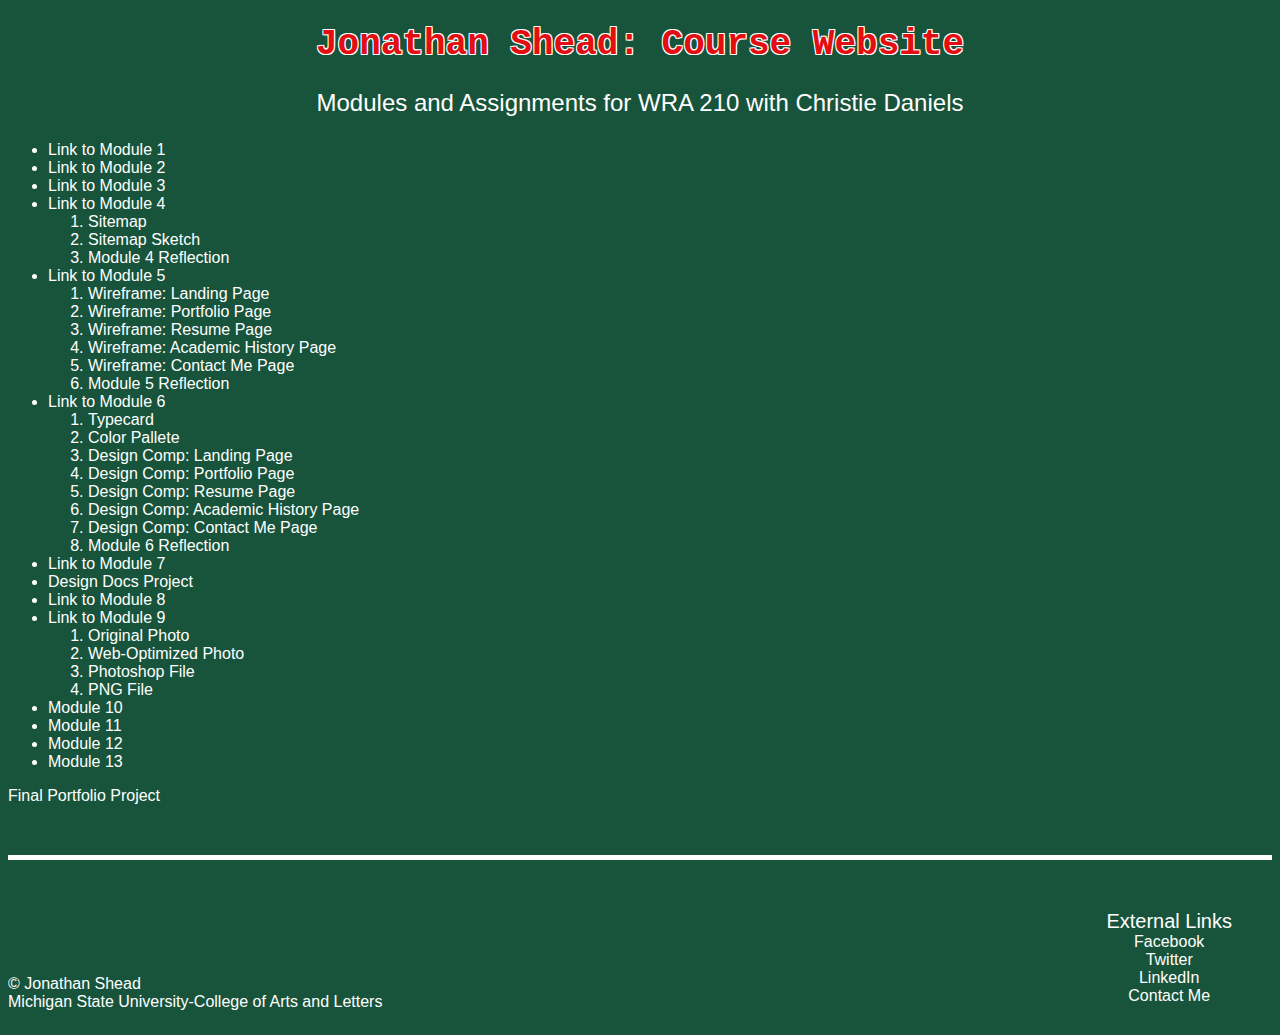
<file: index.html>
<!doctype html>
<head>
  <meta charset="utf-8">
  <link type="text/css" rel="stylesheet" href="style.css" />
  <title>Jonathan SHead-WRA 210</title>

</head>
<body>

  <header>
	  <h1>Jonathan Shead: Course Website</h1>
	  <p>Modules and Assignments for WRA 210 with Christie Daniels</p>
  </header>
  
  <div role="main">
  
	  <ul>
		  <li><a href="https://www.msu.edu/~sheadjon/module1.pdf">Link to Module 1</a></li>
		  <li><a href="modules/module02.pdf">Link to Module 2</a></li>
		  <li><a href="modules/module03.pdf">Link to Module 3</a></li>
		  <li>Link to Module 4
		      <!-- Start nested list -->
		      <ol>
		           <li><a href="sitemap/module4sitemap.pdf">Sitemap</a></li>
		           <li><a href="sitemap/module4sketch.png">Sitemap Sketch</a></li>
            		           <li><a href="modules/module4reflect.pdf">Module 4 Reflection</a></li>
		      </ol>
		      <!-- end nested list -->
		 </li>
		 <li>Link to Module 5
		     <!-- Start nested list -->
		     <ol>
		          <li><a href="wireframes/wireframe1.pdf">Wireframe: Landing Page</a></li>
		          <li><a href="wireframes/wireframe2.pdf">Wireframe: Portfolio Page</a></li>
		          <li><a href="wireframes/wireframe3.pdf">Wireframe: Resume Page</a></li>
		          <li><a href="wireframes/wireframe4.pdf">Wireframe: Academic History Page</a></li>
		          <li><a href="wireframes/wireframe5.pdf">Wireframe: Contact Me Page</a></li>
		          <li><a href="modules/module5reflect.pdf">Module 5 Reflection</a></li>
		    </ol>
		    <!-- end nested list -->
		<li>Link to Module 6
		   <!-- Start nested list -->
		   <ol>
		        <li><a href="designpages/typecard.psd">Typecard</a></li>
		        <li><a href="designpages/colorpalette.psd">Color Pallete</a></li>
		        <li><a href="designpages/landingpage.psd">Design Comp: Landing Page</a></li>
		        <li><a href="designpages/portfoliopage.psd">Design Comp: Portfolio Page</a></li>
            		        <li><a href="designpages/resumepage.psd">Design Comp: Resume Page</a></li>
		        <li><a href="designpages/academicpage.psd">Design Comp: Academic History Page</a></li>
		        <li><a href="designpages/contactpage.psd">Design Comp: Contact Me Page</a></li>
		        <li><a href="modules/module6reflection.pdf">Module 6 Reflection</a></li>
	                    </ol>
		  <!-- end nested list -->
	                <li><a href="modules/module07.pdf">Link to Module 7</a></li>
	                <li><a href="designdocsproject.zip">Design Docs Project</a></li>	
	                <li><a href="modules/module08.pdf">Link to Module 8</a></li>         
	                <li>Link to Module 9
		  <!-- Start nested list -->
		  <ol>
		       <li><a href="modules/module09/redcedar.jpg">Original Photo</a></li>
		       <li><a href="modules/module09/redcedar2.jpg">Web-Optimized Photo</a></li>
		       <li><a href="modules/module09/header.psd">Photoshop File</a></li>
		       <li><a href="modules/module09/header.png">PNG File</a></li>
		 </ol>
		 <!-- end nested list -->
		<li><a href="modules/module10.html">Module 10</a></li>
		<li><a href="modules/module11.html">Module 11</a></li>
		<li><a href="https://wra210msu.wordpress.com/2014/12/07/module-12-jonathan-shead/">Module 12</a></li>
		<li><a href="http://www.codecademy.com/JShead770">Module 13</a></li>	
	  </ul>
 <li><a href="http://jsheadmsu.github.io/toolshead/mysite/index.html">Final Portfolio Project</a></li>
		


  </div>
  
<footer>
  <p> &#0169; Jonathan Shead<br>
    Michigan State University-College of Arts and Letters</p>
  <ul>External Links
   	  <li><a href="https://www.facebook.com/jonathan.shead">Facebook</a></li>
        <li><a href="https://twitter.com/Sheadwrites4U?cn=cGFzc3dvcmRfcmVzZXRfdjI%3D&refsrc=email">Twitter</a></li>
        <li><a href="https://www.linkedin.com/pub/jonathan-shead/aa/174/633">LinkedIn</a></li>
        <li><a href="contact.html">Contact Me</a></li>
    </ul> 
</footer>

</body>
</html>
</file>
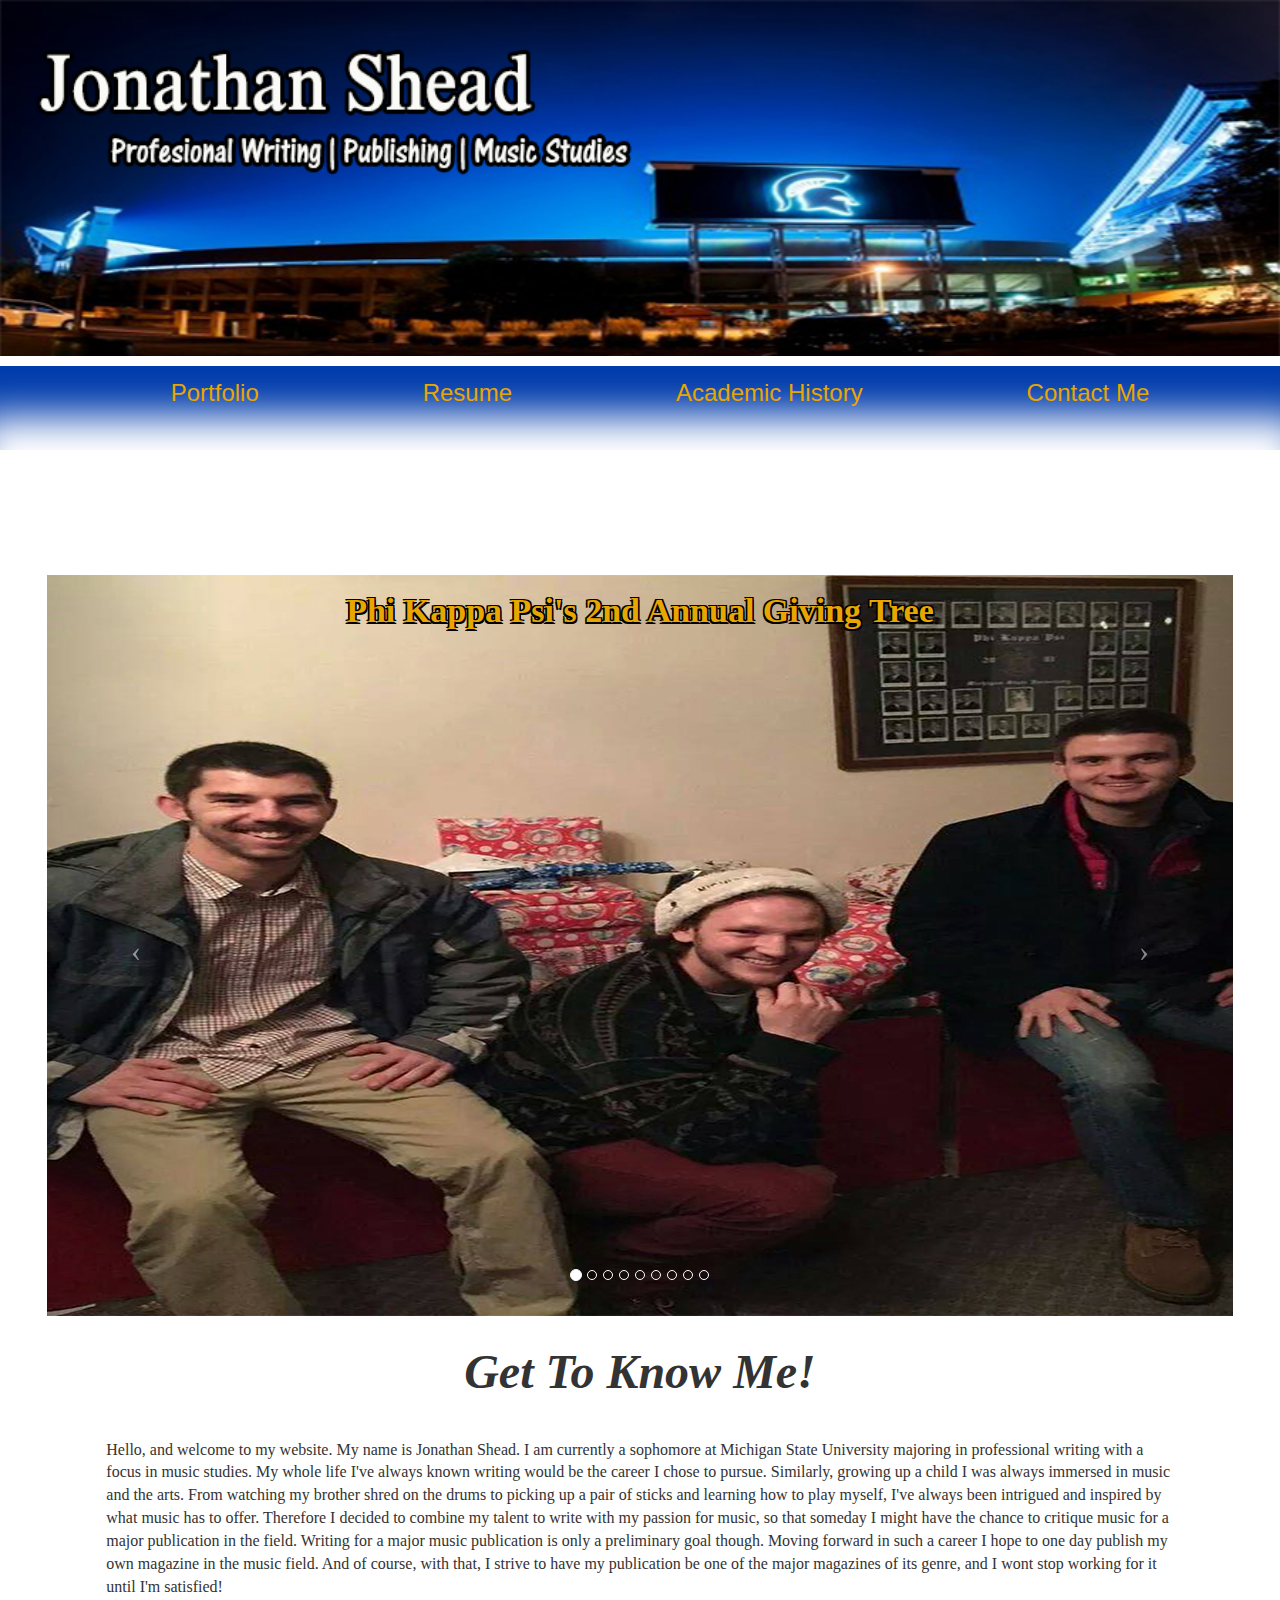
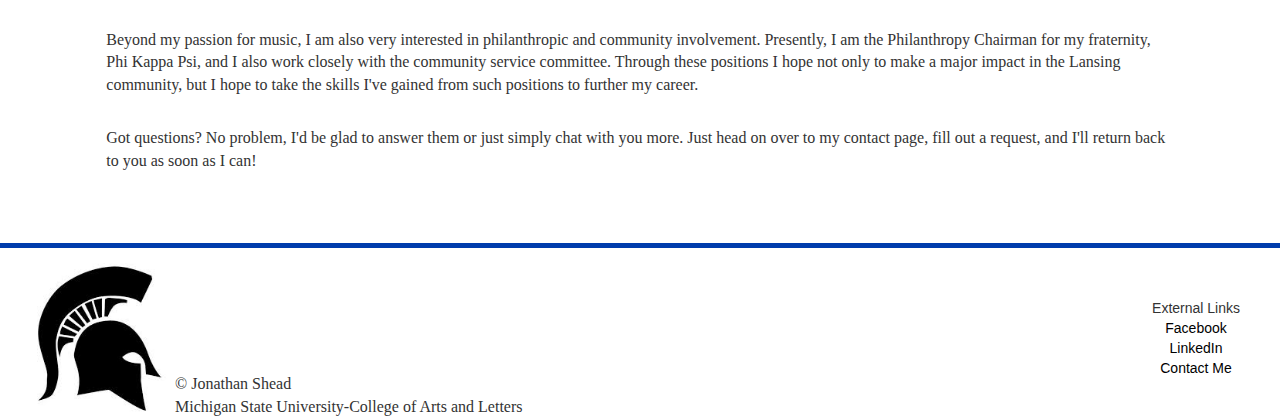
<file: mysite/index.html>
<!DOCTYPE html>
<html lang="en">

<head>

    <meta charset="utf-8">
    <meta http-equiv="X-UA-Compatible" content="IE=edge">
    <meta name="viewport" content="width=device-width, initial-scale=1">
    <meta name="description" content="">
    <meta name="author" content="">

    <title>Jonathan Shead-Home</title>

    <!-- Bootstrap Core CSS -->
    <link href="css/bootstrap.min.css" rel="stylesheet">

    <!-- Custom CSS -->
    <link href="css/full-slider.css" rel="stylesheet">

    <!-- HTML5 Shim and Respond.js IE8 support of HTML5 elements and media queries -->
    <!-- WARNING: Respond.js doesn't work if you view the page via file:// -->
    <!--[if lt IE 9]>
        <script src="https://oss.maxcdn.com/libs/html5shiv/3.7.0/html5shiv.js"></script>
        <script src="https://oss.maxcdn.com/libs/respond.js/1.4.2/respond.min.js"></script>
    <![endif]-->
<link href="style.css" rel="stylesheet" type="text/css"/>
</head>

<body>
<section id="header">
	<a href="index.html">
    <img src="images/header.jpg" alt="Header"/>							    
    </a>
</section>
<nav id="menu">
	<ul>
    	<li><a href="portfolio.html" id="portfolio">Portfolio</a></li>
        <li><a href="resume.html" id="resume">Resume</a></li>
        <li><a href="academic.html" id="adacemic">Academic History</a></li>
        <li><a href="contact.html" id="contact">Contact Me</a></li>
     </ul>
</nav>
<div class="container">
     <!-- Full Page Image Background Carousel Header -->
    <header id="myCarousel" class="carousel slide">
        <!-- Indicators -->
        <ol class="carousel-indicators">
            <li data-target="#myCarousel" data-slide-to="0" class="active"></li>
            <li data-target="#myCarousel" data-slide-to="1"></li>
            <li data-target="#myCarousel" data-slide-to="2"></li>
            <li data-target="#myCarousel" data-slide-to="3"></li>
            <li data-target="#myCarousel" data-slide-to="4"></li>
            <li data-target="#myCarousel" data-slide-to="5"></li>
            <li data-target="#myCarousel" data-slide-to="6"></li>
            <li data-target="#myCarousel" data-slide-to="7"></li>
            <li data-target="#myCarousel" data-slide-to="8"></li>
        </ol>

        <!-- Wrapper for Slides -->
        <div class="carousel-inner">
            <div class="item active">
                <!-- Set the first background image using inline CSS below. -->
              <div class="fill" style="background-image:url('images/givingtree2.jpg');"></div>
                <div class="carousel-caption">
                    <p>Phi Kappa Psi's 2nd Annual Giving Tree</p>
                </div>
            </div>
            <div class="item">
                <!-- Set the second background image using inline CSS below. -->
              <div class="fill" style="background-image:url('images/anniversary.jpg');"></div>
                <div class="carousel-caption">
                    <p>60th Anniversary of Phi Kappa Psi Michigan Beta</p>
                </div>
            </div>
            <div class="item">
                <!-- Set the second background image using inline CSS below. -->
              <div class="fill" style="background-image:url('images/friends.jpg');"></div>
                <div class="carousel-caption">
                    <p>Friends</p>
                </div>
            </div>
            <div class="item">
                <!-- Set the third background image using inline CSS below. -->
              <div class="fill" style="background-image:url('images/givingtree.jpg');"></div>
                <div class="carousel-caption">
                    <p>Phi Kappa Psi's 1st Annual Giving Tree</p>
                </div>
            </div>
            <div class="item">
                <!-- Set the second background image using inline CSS below. -->
              <div class="fill" style="background-image:url('images/siblings.jpg');"></div>
                <div class="carousel-caption">
                    <p>Family</p>
                </div>
            </div>
<div class="item">
        <!-- Set the second background image using inline CSS below. -->
  <div class="fill" style="background-image:url('images/greekweek.jpg');"></div>
                <div class="carousel-caption">
                    <p>Greek Week 2014</p>
                </div>
</div>
            <div class="item">
                <!-- Set the second background image using inline CSS below. -->
              <div class="fill" style="background-image:url('images/rushweek.jpg');"></div>
                <div class="carousel-caption">
                    <p>Rush Phi Kappa Psi</p>
                </div>
            </div>
			<div class="item">
        <!-- Set the second background image using inline CSS below. -->
      	<div class="fill" style="background-image:url('images/philanthropy.jpg');"></div>
                <div class="carousel-caption">
                    <p>Phi Kappa Psi's Easter Egg Hunt</p>
                </div>
</div>
</div>

<!-- Controls -->
        <a class="left carousel-control" href="#myCarousel" data-slide="prev">
            <span class="icon-prev"></span>
        </a>
        <a class="right carousel-control" href="#myCarousel" data-slide="next">
        	<span class="icon-next"></span>
        </a>
        
    </header>

    <!-- Page Content -->
	<section class="aboutme">
    	<h3><strong><em>Get To Know Me!</em></strong></h3> 
        <p>Hello, and welcome to my website. My name is Jonathan Shead. I am currently a sophomore at Michigan State University majoring in professional writing with a focus in music studies. My whole life I've always known writing would be the career I chose to pursue. Similarly, growing up a child I was always immersed in music and the arts. From watching my brother shred on the drums to picking up a pair of sticks and learning how to play myself, I've always been intrigued and inspired by what music has to offer. Therefore I decided to combine my talent to write with my passion for music, so that someday I might have the chance to critique music for a major publication in the field. Writing for a major music publication is only a preliminary goal though. Moving forward in such a career I hope to one day publish my own magazine in the music field. And of course, with that, I strive to have my publication be one of the major magazines of its genre, and I wont stop working for it until I'm satisfied!</p>
<p>Beyond my passion for music, I am also very interested in philanthropic and community involvement. Presently, I am the Philanthropy Chairman for my fraternity, Phi Kappa Psi, and I also work closely with the community service committee. Through these positions I hope not only to make a major impact in the Lansing community, but I hope to take the skills I've gained from such positions to further my career.</p>
<p>Got questions? No problem, I'd be glad to answer them or just simply chat with you more. Just head on over to my contact page, fill out a request, and I'll return back to you as soon as I can!</p>
</section>

        
        </div>

        <!-- Footer -->
<footer>
	<img src="images/spartanhelmet.jpg" alt="Spartan Helmet"/>
    <p> &#0169; Jonathan Shead<br>
        Michigan State University-College of Arts and Letters</p>
    <ul>External Links
    	<li><a href="https://www.facebook.com/jonathan.shead">Facebook</a></li>
        <li><a href="https://www.linkedin.com/pub/jonathan-shead/aa/174/633">LinkedIn</a></li>
        <li><a href="contact.html">Contact Me</a></li>
    </ul> 
</footer>

    <!-- jQuery -->
    <script src="js/jquery.js"></script>

    <!-- Bootstrap Core JavaScript -->
    <script src="js/bootstrap.min.js"></script>

    <!-- Script to Activate the Carousel -->
    <script>
    $('.carousel').carousel({
        interval: 5000 //changes the speed
    })
    </script>

</body>

</html>
</file>
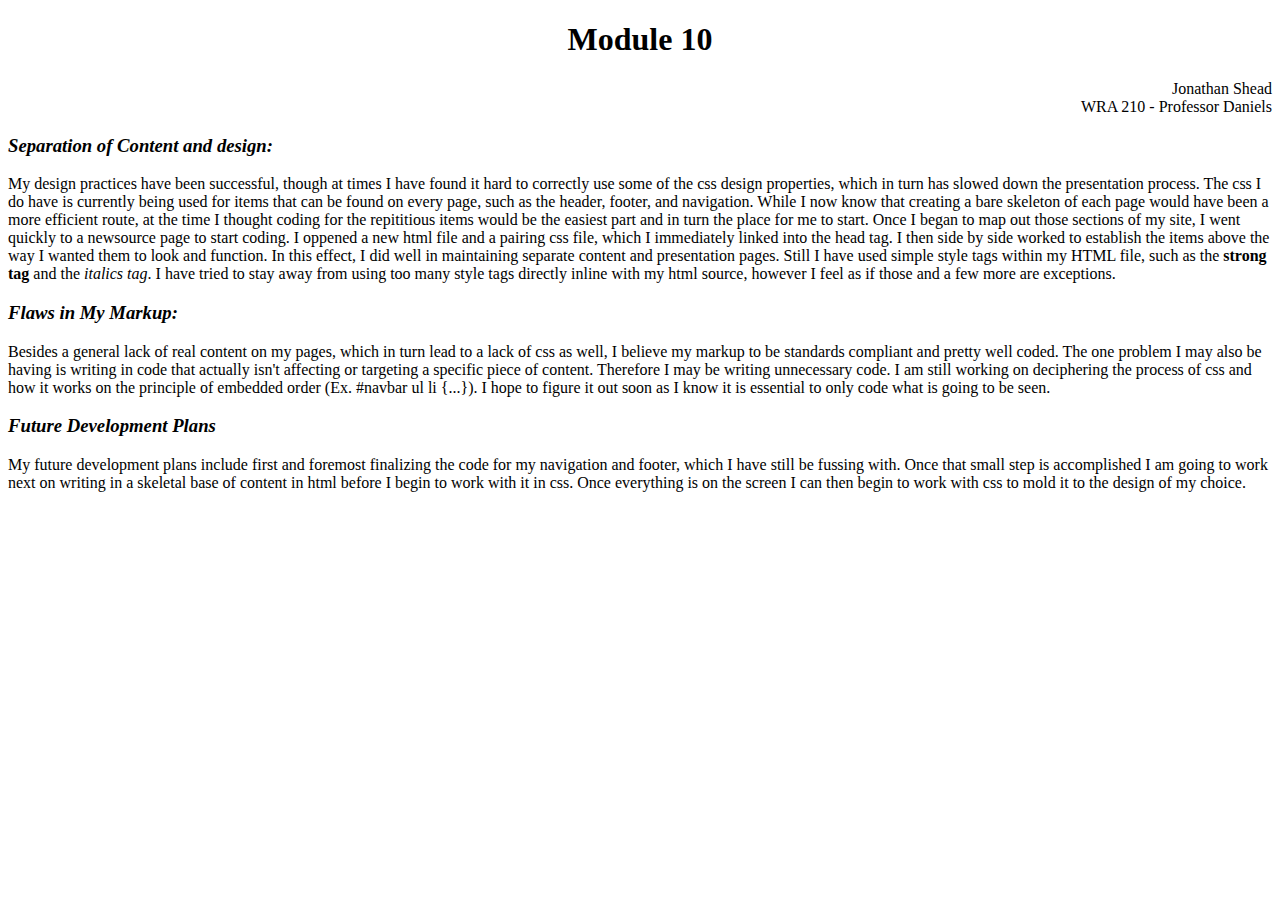
<file: module10.html>
<!doctype html>
<html>
<head>
<meta charset="utf-8">
<title>Module 10</title>
</head>
<body>
<h1 style="text-align:center">Module 10</h1>
<p style="text-align: right">Jonathan Shead<br>
WRA 210 - Professor Daniels</p>
<h3><em>Separation of Content and design:</em></h3>
<P> My design practices have been successful, though at times I have found it hard to correctly use some of the css design properties, which in turn has slowed down the presentation process. The css I do have is currently being used for items that can be found on every page, such as the header, footer, and navigation. While I now know that creating a bare skeleton of each page would have been a more efficient route, at the time I thought coding for the 
repititious items would be the easiest part and in turn the place for me to start. Once I began to map out those sections of my site, I went quickly to a newsource page to start coding. I oppened a new html file and a pairing css file, which I immediately linked into the head tag. I then side by side worked to establish the items above the way I wanted them to look and function. In this effect, I did well in maintaining separate content and presentation pages. Still I have used simple style tags within my HTML file, such as the <strong>strong tag</strong> and the <em>italics tag</em>. I have tried to stay away from using too many style tags directly inline with my html source, however I feel as if those and a few more are exceptions.</p>
<h3><em>Flaws in My Markup:</em></h3>
<p>Besides a general lack of real content on my pages, which in turn lead to a lack of css as well, I believe my markup to be standards compliant and pretty well coded. The one problem I may also be having is writing in code that actually
isn't affecting or targeting a specific piece of content. Therefore I may be writing unnecessary code. I am still working on deciphering the process of css and how it works on the principle of embedded order (Ex. #navbar ul li {...}). I hope to figure it out soon as I know it is essential to only code what is going to be seen.</p>
<h3><em>Future Development Plans</em></h3>
<p>My future development plans include first and foremost finalizing the code for my navigation and footer, which I have still be fussing with. Once that small step is accomplished I am going to work next on writing in a skeletal base of content in html before I begin to work with it in css. Once everything is on the screen I can then begin to work with css to mold it to the design of my choice.
</p>
</body>
</html>
</file>
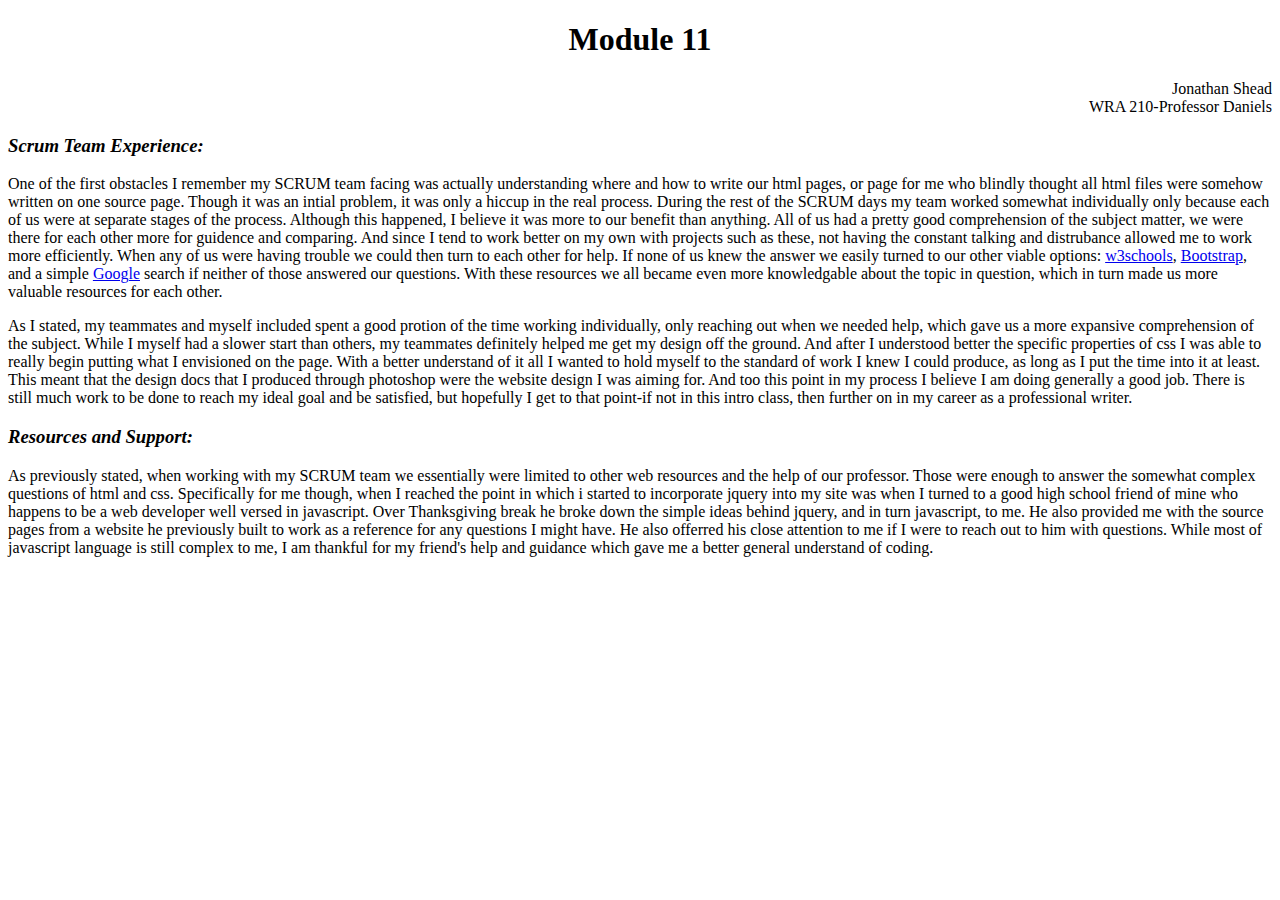
<file: module11.html>
<!doctype html>
<html>
<head>
<meta charset="utf-8">
<title>Module 11</title>
</head>
<body>
<h1 style="text-align:center">Module 11</h1>
<p style="text-align:right">Jonathan Shead<br>
WRA 210-Professor Daniels</p>
<h3><em>Scrum Team Experience:</em></h3>
<p>One of the first obstacles I remember my SCRUM team facing was actually understanding where and how to write our html pages, or page for me who blindly thought all html files were somehow written on one source page. Though it was an intial problem, it was only a hiccup in the real process. During the rest of the  SCRUM days my team worked somewhat individually only because each of us were at separate stages of the process. Although this happened, I believe it was more to our benefit than anything. All of us had a pretty good comprehension of the subject matter, we were there for each other more for guidence and comparing. And since I tend to work better on my own with projects such as these, not having the constant talking and distrubance allowed me to work more efficiently. When any of us were having trouble we could then turn to each other for help. If none of us knew the answer we easily turned to our other viable options: <a href="http://www.w3schools.com">w3schools</a>, <a href="http://www.getbootstrap.com">Bootstrap</a>, and a simple <a href="http://www.google.com">Google</a> search if neither of those answered our questions. With these resources we all became even more knowledgable about the topic in question, which in turn made us more valuable resources for each other.</p>
<p>As I stated, my teammates and myself included spent a good protion of the time working individually, only reaching out when we needed help, which gave us a more expansive comprehension of the subject. While I myself had a slower start than others, my teammates definitely helped me get my design off the ground. And after I understood better the specific properties of css I was able to really begin putting what I envisioned on the page. With a better understand of it all I wanted to hold myself to the standard of work I knew I could produce, as long as I put the time into it at least. This meant that the design docs that I produced through photoshop were the website design I was aiming for. And too this point in my process I believe I am doing generally a good job. There is still much work to be done to reach my ideal goal and be satisfied, but hopefully I get to that point-if not in this intro class, then further on in my career as a professional writer.</p>
<h3><em>Resources and Support:</em></h3>
<p>As previously stated, when working with my SCRUM team we essentially were limited to other web resources and the help of our professor. Those were enough to answer the somewhat complex questions of html and css. Specifically for me though, when I reached the point in which i started to incorporate jquery into my site was when I turned to a good high school friend of mine who happens to be a web developer well versed in javascript. Over Thanksgiving break he broke down the simple ideas behind jquery, and in turn javascript, to me. He also provided me with the source pages from a website he previously built to work as a reference for any questions I might have. He also offerred his close attention to me if I were to reach out to him with questions. While most of javascript language is still complex to me, I am thankful for my friend's help and guidance which gave me a better general understand of coding.</p>
</body>
</html>
</file>
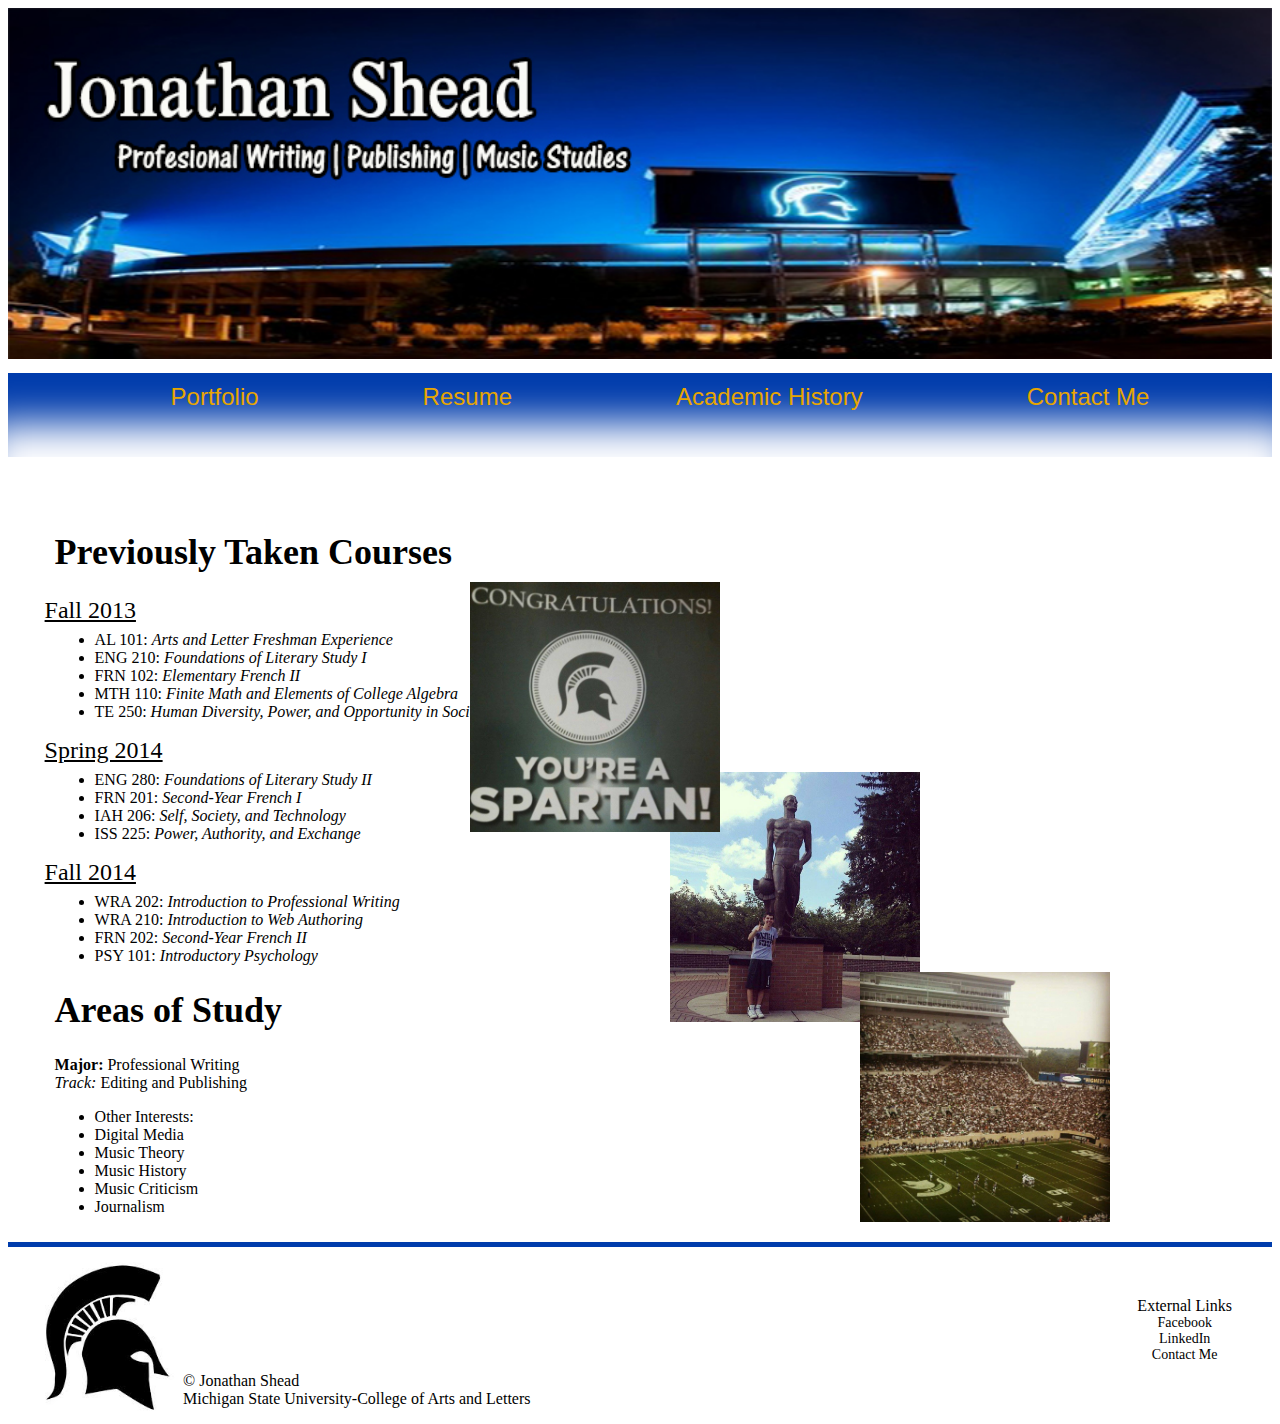
<file: mysite/academic.html>
<!doctype html>
<html>
<head>
<meta charset="utf-8">
<title>Jonathan Shead - Academics</title>
<link href="style.css" rel="stylesheet" type="text/css" />

</head>
<body>
<header>
	<a href="index.html">
    <img src="images/header.jpg" alt="Header"/>							    
    </a>
</header>
<nav id="menu">
	<ul>
    	<li><a href="portfolio.html" id="portfolio">Portfolio</a></li>
        <li><a href="resume.html" id="resume">Resume</a></li>
        <li><a href="academic.html" id="adacemic">Academic History</a></li>
        <li><a href="contact.html" id="contact">Contact Me</a></li>
  </ul>
</nav> 
<div class="container">
<section id="content">
  <article class="history">
  <h1>Previously Taken Courses</h1>
  <ul class="fs13">
    <li class="fs13">Fall 2013</li>
    <li>AL 101: <em>Arts and Letter Freshman Experience</em></li>
    <li>ENG 210: <em>Foundations of Literary Study I</em></li>
    <li>FRN 102: <em>Elementary French II</em></li>
    <li>MTH 110: <em>Finite Math and Elements of College Algebra</em></li>
    <li>TE 250: <em>Human Diversity, Power, and Opportunity in Social Institutions</em></li>
</ul>
<ul class="ss14">
	<li class="ss14">Spring 2014</li>
	<li>ENG 280: <em>Foundations of Literary Study II</em></li>
    <li>FRN 201: <em>Second-Year French I</em></li>
    <li>IAH 206: <em>Self, Society, and Technology</em></li>
    <li>ISS 225: <em>Power, Authority, and Exchange</em></li>
</ul>
<ul class="fs14">
	<li class="fs14">Fall 2014</li>
	<li>WRA 202: <em>Introduction to Professional Writing</em></li>
	<li>WRA 210: <em>Introduction to Web Authoring</em></li>
    <li>FRN 202: <em>Second-Year French II</em></li>
    <li>PSY 101: <em>Introductory Psychology</em></li>
</ul>
</article>
<article class="studies">
<h1>Areas of Study</h1>
<p><strong>Major: </strong>Professional Writing<br>
<em>Track: </em>Editing and Publishing</p>
<ul>
	<li class="interests">Other Interests:</li>
	<li>Digital Media</li>
    <li>Music Theory</li>
    <li>Music History</li>
    <li>Music Criticism</li>
    <li>Journalism</li>
</ul>
</article>
</section>
<section id="images">
<img class="overlayA" id="img1" src="images/accepted.jpg" alt="Michigan State Acceptance Letter"/>
<img class="underneathA" id="img2" src="images/orientation.jpg" alt="Michigan State Freshman Orientation"/>
<img class="overlayB" id="img3" src="images/stadium.jpg" alt="Spartan Stadium"/>
</section>
</div>
<footer>
	<img src="images/spartanhelmet.jpg" alt="Spartan Helmet"/>
    <p> &#0169; Jonathan Shead<br>
        Michigan State University-College of Arts and Letters</p>
    <ul>External Links
    	<li><a href="https://www.facebook.com/jonathan.shead">Facebook</a></li>
        <li><a href="https://www.linkedin.com/pub/jonathan-shead/aa/174/633">LinkedIn</a></li>
        <li><a href="contact.html">Contact Me</a></li>
    </ul> 
</footer>
</body>
</html>
</file>
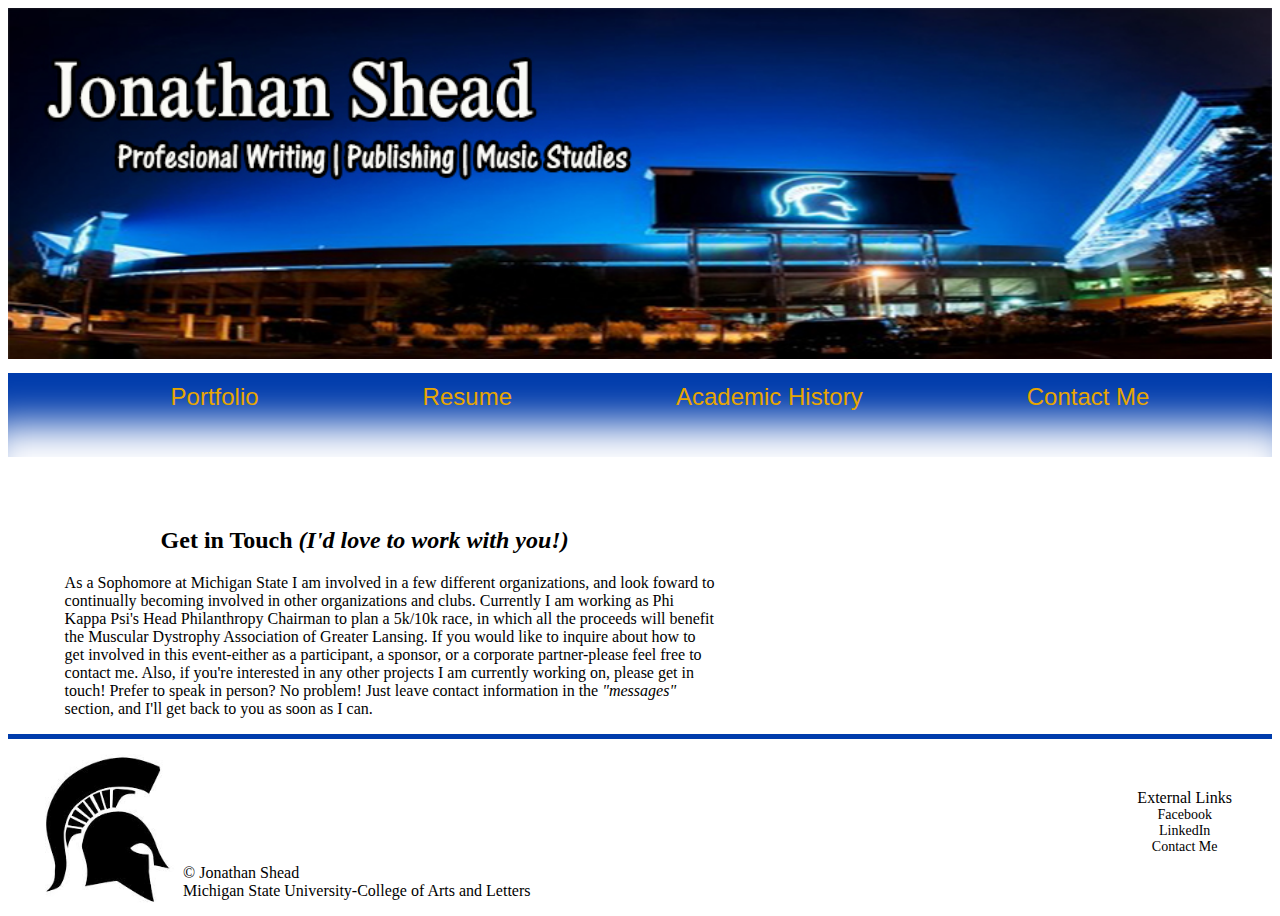
<file: mysite/contact.html>
<!doctype html>
<html>
<head>
<meta charset="utf-8">
<title>Jonathan Shead - Contact</title>
<link href="style.css" rel="stylesheet" type="text/css" />

</head>
<body>
<header>
  <a href="index.html">
    <img src="images/header.jpg" alt="Header"/>							    
    </a>
</header>
<nav id="menu">
	<ul>
    	<li><a href="portfolio.html" id="portfolio">Portfolio</a></li>
        <li><a href="resume.html" id="resume">Resume</a></li>
        <li><a href="academic.html" id="adacemic">Academic History</a></li>
        <li><a href="contact.html" id="contact">Contact Me</a></li>
  </ul>
</nav> 
<div class="container">
<section>
<article class="message">
<h2>Get in Touch <em>(I'd love to work with you!)</em></h2>
<p> As a Sophomore at Michigan State I am involved in a few different organizations, and look foward to continually becoming involved in other organizations and clubs. Currently I am working as Phi Kappa Psi's Head Philanthropy Chairman to plan a 5k/10k race, in which all the proceeds will benefit the Muscular Dystrophy Association of Greater Lansing. If you would like to inquire about how to get involved in this event-either as a participant, a sponsor, or a corporate partner-please feel free to contact me. Also, if you're interested in any other projects I am currently working on, please get in touch! Prefer to speak in person? No problem! Just leave contact information in the <em>"messages"</em> section, and I'll get back to you as soon as I can.</p>
</article>
<!-- Do not change the code! -->
<article class="contactform">
<a id="foxyform_embed_link_617601" href="http://www.foxyform.com/"></a>
<script type="text/javascript">
(function(d, t){
   var g = d.createElement(t),
       s = d.getElementsByTagName(t)[0];
   g.src = "http://www.foxyform.com/js.php?id=617601&sec_hash=67b1ea52a65&width=350px";
   s.parentNode.insertBefore(g, s);
}(document, "script"));
</script>
<!-- Do not change the code! -->
</article>
</section>
</div>
<footer>
	<img src="images/spartanhelmet.jpg" alt="Spartan Helmet"/>
    <p> &#0169; Jonathan Shead<br>
        Michigan State University-College of Arts and Letters</p>
    <ul>External Links
    	<li><a href="https://www.facebook.com/jonathan.shead">Facebook</a></li>
        <li><a href="https://www.linkedin.com/pub/jonathan-shead/aa/174/633">LinkedIn</a></li>
        <li><a href="contact.html">Contact Me</a></li>
    </ul> 
</footer>
</body>

</html>
</file>
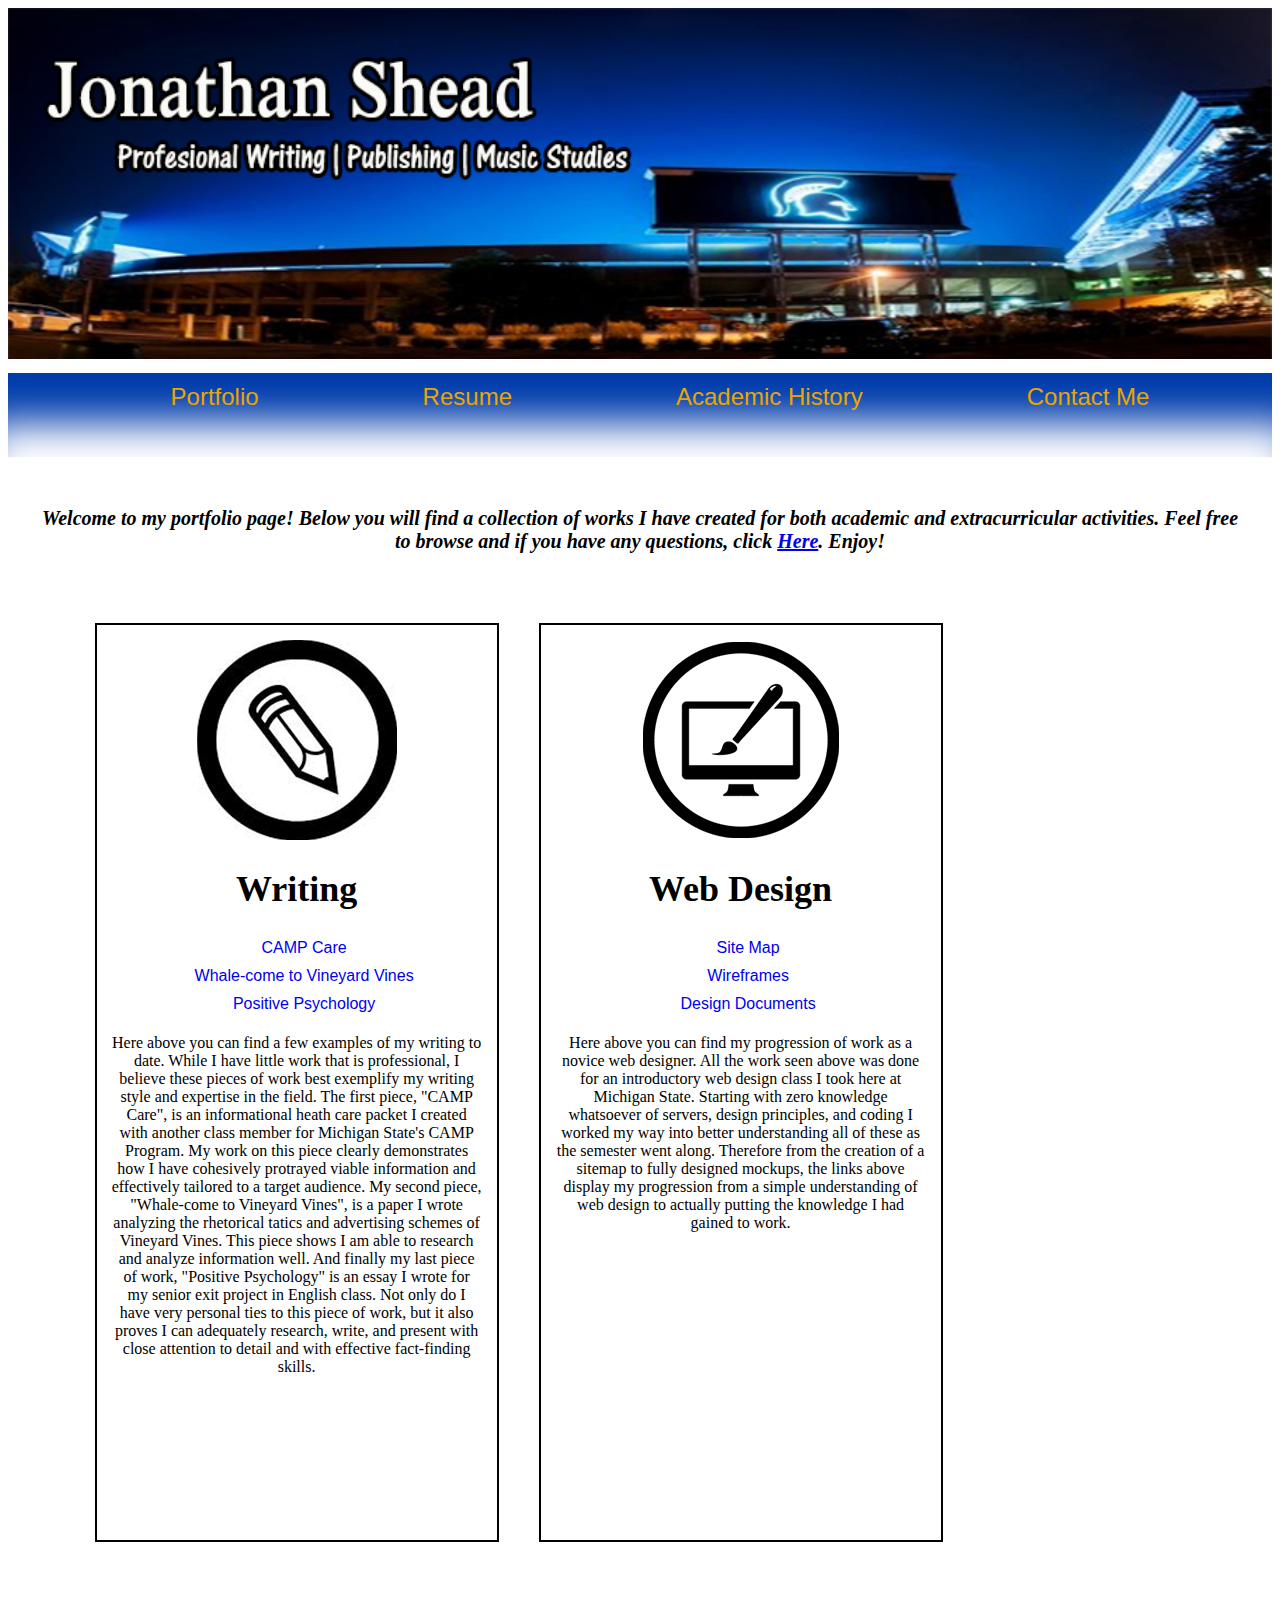
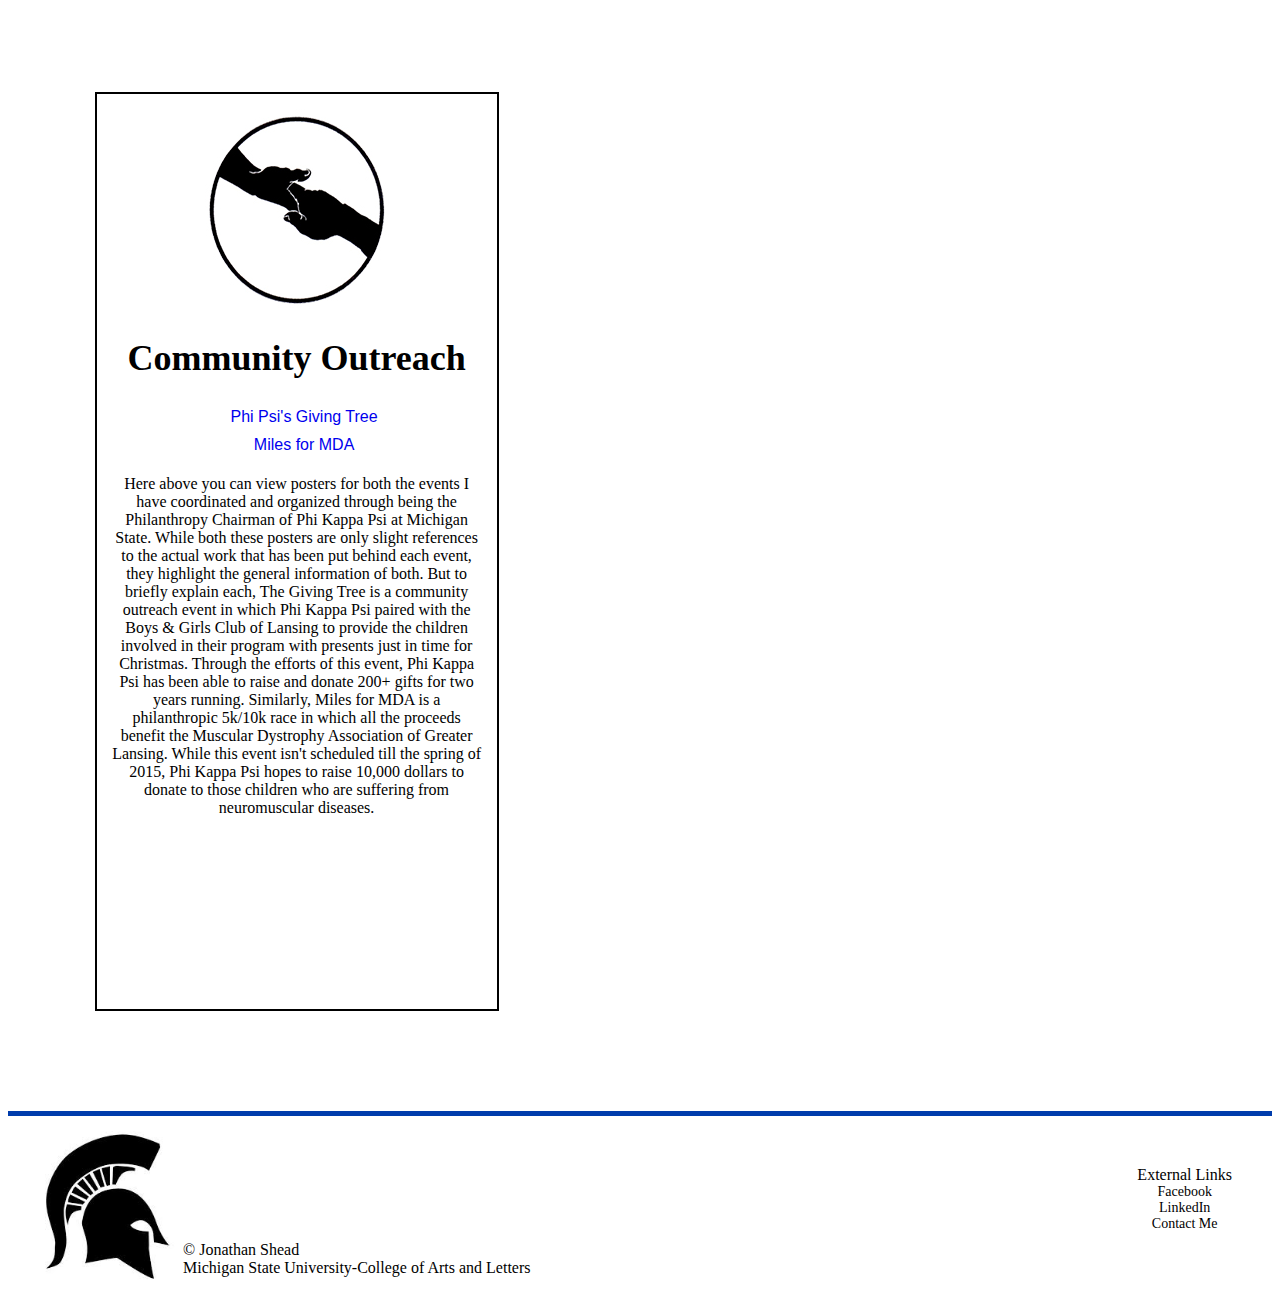
<file: mysite/portfolio.html>
<!doctype html>
<html>
<head>
<meta charset="utf-8">
<title>Jonathan Shead - Portfolio</title>
<link href="style.css" rel="stylesheet" type="text/css" />
</head>
<body>
<header>
	<a href="index.html">
    <img src="images/header.jpg" alt="Header"/>							    
    </a>
    </header>
<nav id="menu">
	<ul>
    	<li><a href="portfolio.html" id="portfolio">Portfolio</a></li>
        <li><a href="resume.html" id="resume">Resume</a></li>
        <li><a href="academic.html" id="adacemic">Academic History</a></li>
        <li><a href="contact.html" id="contact">Contact Me</a></li>
     </ul>
</nav> 
<div class="container">
<p class="welcome"><strong><em>Welcome to my portfolio page! Below you will find a collection of works I have created for both academic and extracurricular activities. Feel free to browse and if you have any questions, click <a href="contact.html">Here</a>. Enjoy!</em></strong></p>
<section id="main">
<section class="writing">
<img src="images/writing.jpg" alt="Writing Icon"/>
<h1><strong>Writing</strong></h1>
<article class="links">
	<ul>
    	<li><a href="docs/project4.pdf">CAMP Care</a></li>
        <li><a href="docs/project1.pdf">Whale-come to Vineyard Vines</a></li>
        <li><a href="docs/sep.pdf">Positive Psychology</a></li>
    </ul>
</article>
<article class="description">
<p>Here above you can find a few examples of my writing to date. While I have little work that is professional, I believe these pieces of work best exemplify my writing style and expertise in the field. The first piece, "CAMP Care", is an informational heath care packet I created with another class member for Michigan State's CAMP Program. My work on this piece clearly demonstrates how I have cohesively protrayed viable information and effectively tailored to a target audience. My second piece, "Whale-come to Vineyard Vines", is a paper I wrote analyzing the rhetorical tatics and advertising schemes of Vineyard Vines. This piece shows I am able to research and analyze information well. And finally my last piece of work, "Positive Psychology" is an essay I wrote for my senior exit project in English class. Not only do I have very personal ties to this piece of work, but it also proves I can adequately research, write, and present with close attention to detail and with effective fact-finding skills.</p>
</article>
</section>
<section class="web">
<img src="images/webdesign.jpg" alt="Web Design Icon"/>
<h1><strong>Web Design</strong></h1>
<article class="links">
	<ul>
    	<li><a href="docs/sitemap.pdf">Site Map</a></li>
        <li><a href="docs/wireframe.zip">Wireframes</a></li>
        <li><a href="docs/designdocs.zip">Design Documents</a></li>
    </ul>
</article>
<article class="description">
<p> Here above you can find my progression of work as a novice web designer. All the work seen above was done for an introductory web design class I took here at Michigan State. Starting with zero knowledge whatsoever of servers, design principles, and coding I worked my way into better understanding all of these as the semester went along. Therefore from the creation of a sitemap to fully designed mockups, the links above display my progression from a simple understanding of web design to actually putting the knowledge I had gained to work.</p>
</article>
</section>
<section class="outreach">
<img src="images/outreach.jpg" alt="Community Outreach Icon"/>
<h1><strong>Community Outreach</strong></h1>
<article class="links">
	<ul>
    	<li><a href="docs/giving_tree_poster.pdf">Phi Psi's Giving Tree</a></li>
    	<li><a href="docs/5kposter.pdf">Miles for MDA</a></li>
    </ul>
</article>
<article class="description">
<p>Here above you can view posters for both the events I have coordinated and organized through being the Philanthropy Chairman of Phi Kappa Psi at Michigan State. While both these posters are only slight references to the actual work that has been put behind each event, they highlight the general information of both. But to briefly explain each, The Giving Tree is a community outreach event in which Phi Kappa Psi paired with the Boys &amp; Girls Club of Lansing to provide the children involved in their program with presents just in time for Christmas. Through the efforts of this event, Phi Kappa Psi has been able to raise and donate 200+ gifts for two years running. Similarly, Miles for MDA is a philanthropic 5k/10k race in which all the proceeds benefit the Muscular Dystrophy Association of Greater Lansing. While this event isn't scheduled till the spring of 2015, Phi Kappa Psi hopes to raise 10,000 dollars to donate to those children who are suffering from neuromuscular diseases.</p>
</article>
</section> 
</section>

</div>
<footer>
	<img src="images/spartanhelmet.jpg" alt="Spartan Helmet"/>
    <p> &#0169; Jonathan Shead<br>
        Michigan State University-College of Arts and Letters</p>
    <ul>External Links
    	<li><a href="https://www.facebook.com/jonathan.shead">Facebook</a></li>
        <li><a href="https://www.linkedin.com/pub/jonathan-shead/aa/174/633">LinkedIn</a></li>
        <li><a href="contact.html">Contact Me</a></li>
    </ul> 
</footer>
</body>
</html>
</file>
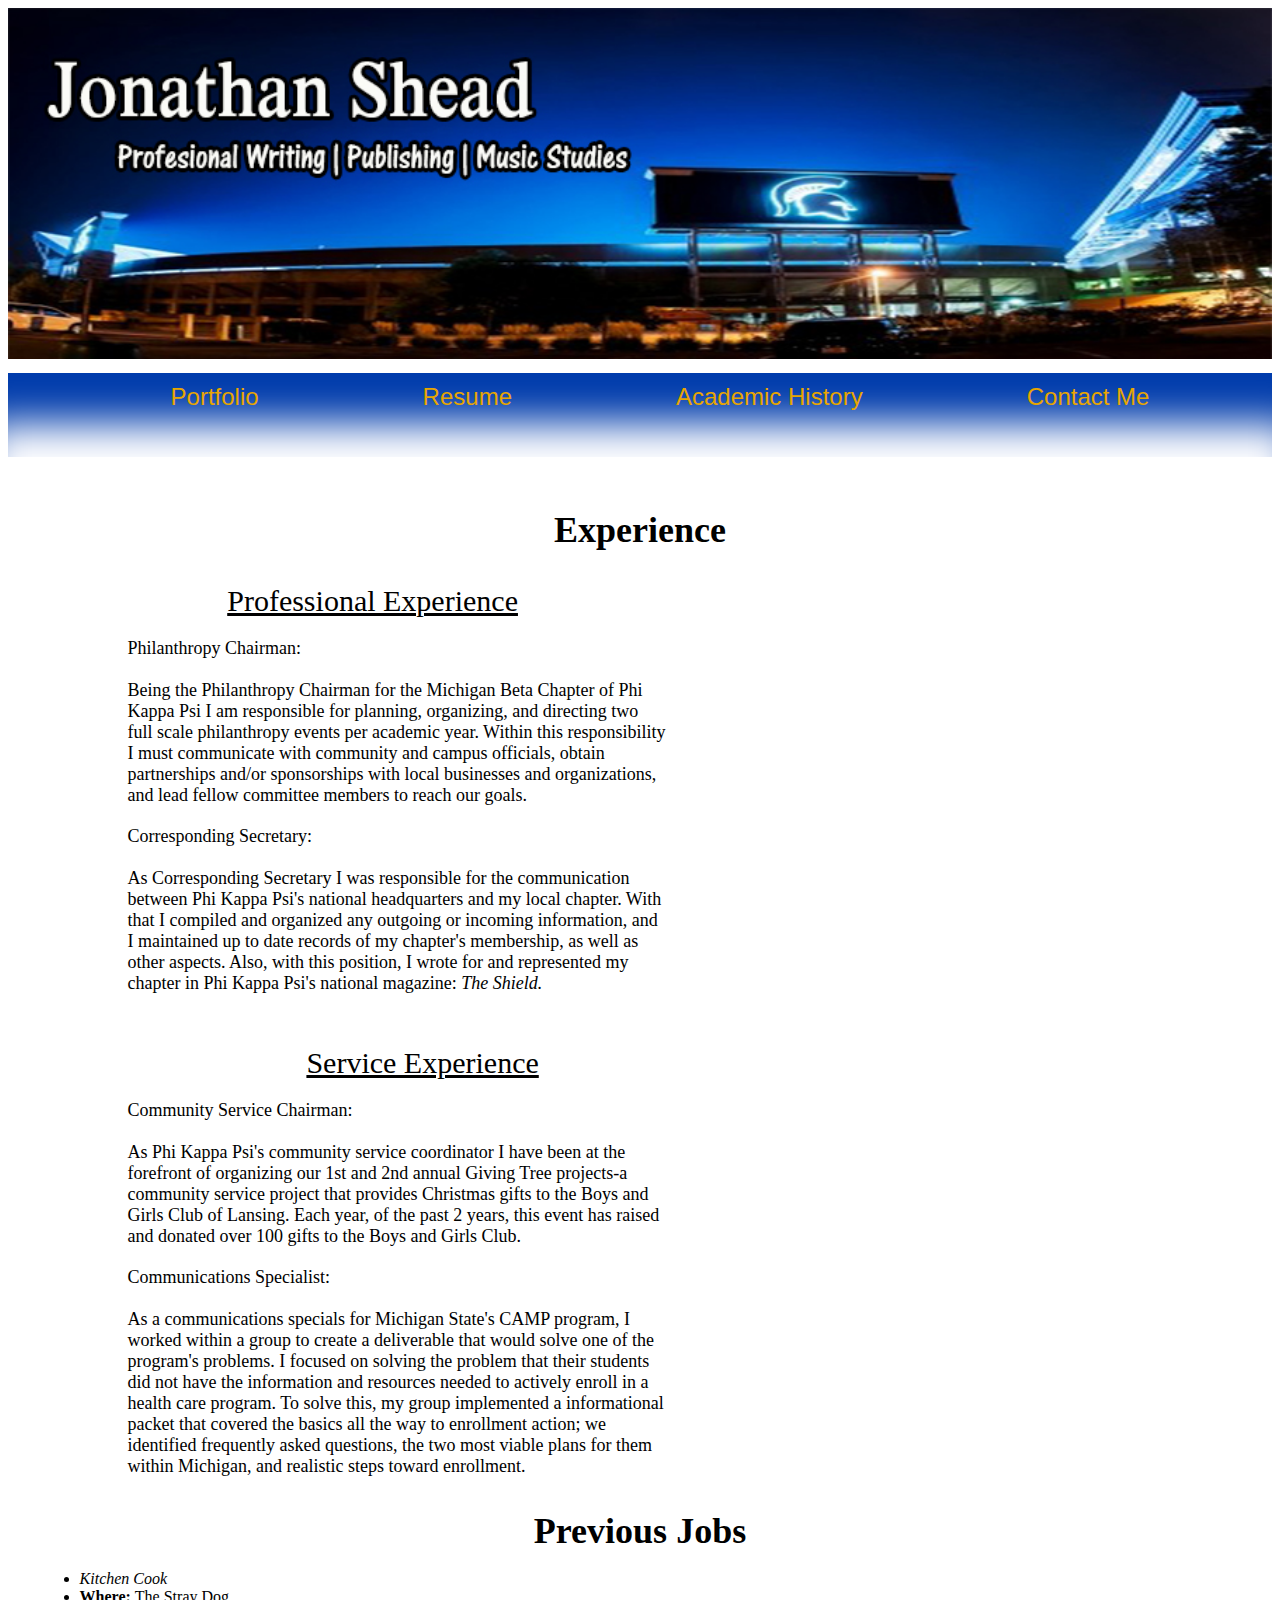
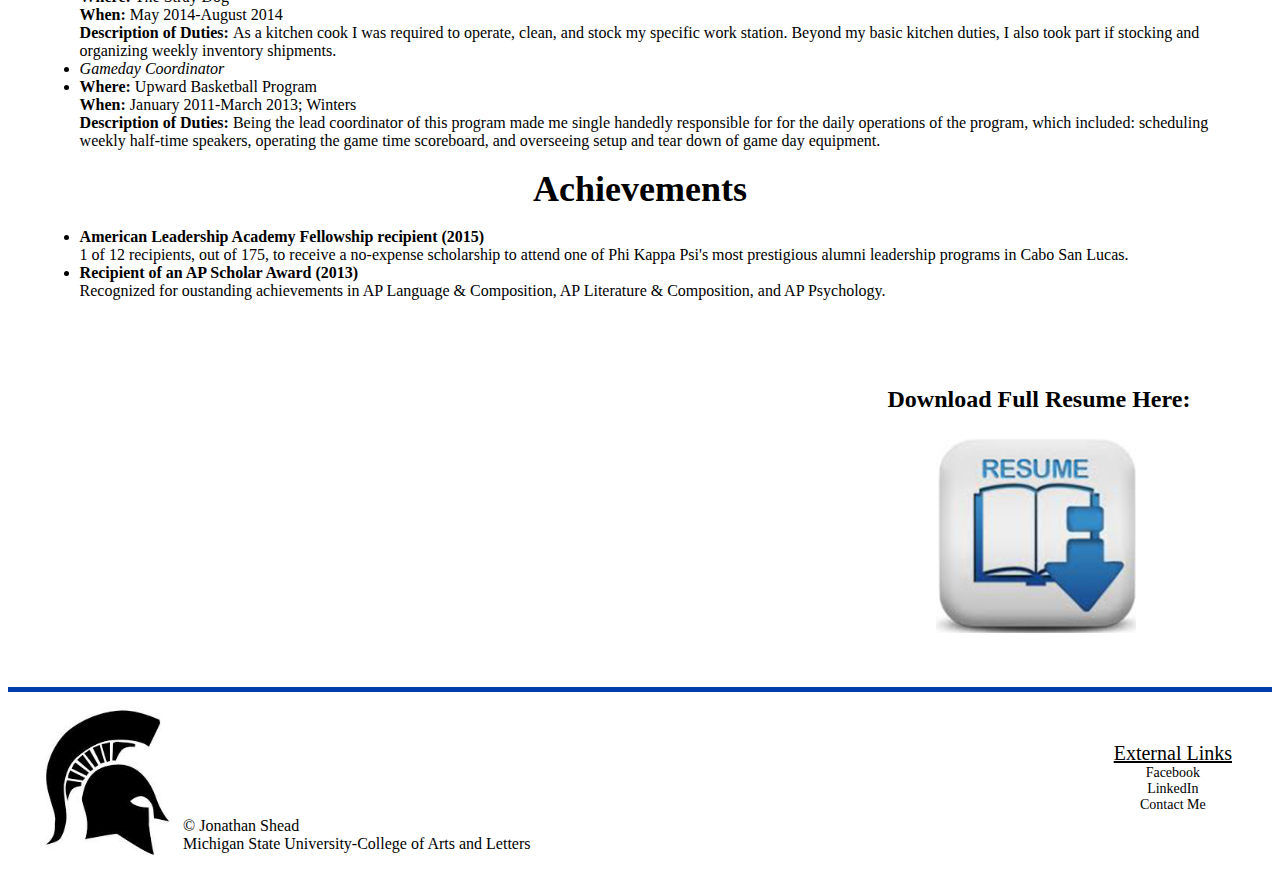
<file: mysite/resume.html>
<!doctype html>
<html>
<head>
<meta charset="utf-8">
<title>Jonathan Shead - Resume</title>
<link href="style.css" rel="stylesheet" type="text/css"/>
</head>

<body>
<header>
	<a href="toolshead/mysite/index.html">
    <img src="images/header.jpg" alt="Header"/>							    
    </a>
    </header>
<nav id="menu">
	<ul>
    	<li><a href="portfolio.html" id="portfolio">Portfolio</a></li>
        <li><a href="resume.html" id="resume">Resume</a></li>
        <li><a href="academic.html" id="adacemic">Academic History</a></li>
        <li><a href="contact.html" id="contact">Contact Me</a></li>
     </ul>
</nav> 
<div class="container">
<section>
<h2 class="resume">Experience</h2>
	<article class="professional">
    	<ul>
        	<li class="subhead">Professional Experience</li>
        	<li>Philanthropy Chairman:<br><br>
            Being the Philanthropy Chairman for the Michigan Beta Chapter of Phi Kappa Psi I am responsible for planning, organizing, and directing two full scale philanthropy events per academic year. Within this responsibility I must communicate with community and campus officials, obtain partnerships and/or sponsorships with local businesses and organizations, and lead fellow committee members to reach our goals.</li>
            <li>Corresponding Secretary:<br><br>
            As Corresponding Secretary I was responsible for the communication between Phi Kappa Psi's national headquarters and my local chapter. With that I compiled and organized any outgoing or incoming information, and I maintained up to date records of my chapter's membership, as well as other aspects. Also, with this position, I wrote for and represented my chapter in Phi Kappa Psi's national magazine: <em>The Shield.</em></li>
</ul>
</article>
<article class="service">
	<ul>
    	<li class="subhead">Service Experience</li>
    	<li>Community Service Chairman:<br><br>
        As Phi Kappa Psi's community service coordinator I have been at the forefront of organizing our 1st and 2nd annual Giving Tree projects-a community service project that provides Christmas gifts to the Boys and Girls Club of Lansing. Each year, of the past 2 years, this event has raised and donated over 100 gifts to the Boys and Girls Club.</li>
        <li>Communications Specialist:<br><br>
        As a communications specials for Michigan State's CAMP program, I worked within a group to create a deliverable that would solve one of the program's problems. I focused on solving the problem that their students did not have the information and resources needed to actively enroll in a health care program. To solve this, my group implemented a informational packet that covered the basics all the way to enrollment action; we identified frequently asked questions, the two most viable plans for them within Michigan, and realistic steps toward enrollment.</li>
   </ul>
</article>
</section>
<section>
<h2 class="resume">Previous Jobs</h2>
<article class="work">
	<ul>
    	<li><em>Kitchen Cook</em></li>
        <li><strong>Where: </strong>The Stray Dog<br>
        <strong>When: </strong>May 2014-August 2014<br>
        <strong>Description of Duties: </strong> As a kitchen cook I was required to operate, clean, and stock my specific work station. Beyond my basic kitchen duties, I also took part if stocking and organizing weekly inventory shipments.</li>
        <li><em>Gameday Coordinator</em></li>
        <li><strong>Where: </strong>Upward Basketball Program<br>
        <strong>When: </strong>January 2011-March 2013; Winters<br>
        <strong>Description of Duties: </strong> Being the lead coordinator of this program made me single handedly responsible for for the daily operations of the program, which included: scheduling weekly half-time speakers, operating the game time scoreboard, and overseeing setup and tear down of game day equipment.</li>
  </ul>
</article>
</section>
<h2 class="resume">Achievements</h2>
<section>
<article class="achievements">
	<ul>
    	<li><strong>American Leadership Academy Fellowship recipient (2015)</strong><br>1 of 12 recipients, out of 175, to receive a no-expense scholarship to attend one of Phi Kappa Psi's most prestigious alumni leadership programs in Cabo San Lucas.</li>
        <li><strong>Recipient of an AP Scholar Award (2013)</strong><br>
        Recognized for oustanding achievements in AP Language &amp; Composition, AP Literature &amp; Composition, and AP Psychology.</li>
     </ul>
</article>
</section>
<section>
<article class="download">
<h2><strong>Download Full Resume Here:</strong></h2>
<a href="jonathanshead_resume.pdf">
<img src="images/download.jpg" alt="Downloadable Resume"/>
</a> 
</article>
</section>
</div>
<footer>
	<img src="images/spartanhelmet.jpg" alt="Spartan Helmet"/>
    <p> &#0169; Jonathan Shead<br>
        Michigan State University-College of Arts and Letters</p>
    <ul>
    	<li class="footerhead">External Links</li>
    	<li><a href="https://www.facebook.com/jonathan.shead">Facebook</a></li>
        <li><a href="https://www.linkedin.com/pub/jonathan-shead/aa/174/633">LinkedIn</a></li>
        <li><a href="contact.html">Contact Me</a></li>
    </ul> 
</footer>
</body>

</html>
</file>
<file: style.css>
body {
	font-family: tahoma, Arial, sans-serif;
	background-color:#18543b;
	color:#ffffff;
	}
header p {text-align: center;
		  font-family: tahoma, ,Arial, sans-serif;
		  font-size: 24px;
}
h1 {
	font-size:32px;
	color:#E30E12;
	text-shadow: -1px -1px #fff, 1px -1px #fff, -1px 1px #fff, 1px 1px #fff;
	text-align: center;
	font-family: Consolas, "Andale Mono", "Lucida Console", "Lucida Sans Typewriter", Monaco, "Courier New", monospace;
	font-size: 36px;
	}
	
h2 {
	font-size:28px;
	color:#336699;
	background-color:#222222;
	}
h3 {
	font-size:24px;
	color:#22ffff;
	background-color:#222222;
	}
h4, h5, h6 {
	font-size:18px;
	color:#ff88ff;
	background-color:#222222;
	}

a {
	text-decoration:none;
	color:#ffffff;
	}
	
a:hover {
	color:#e30e12;
	}

	
	footer {display: inline-flex;
		width: 100%;
		margin: 0 auto;
		border-top: 5px solid #fff;
		padding-top: 15px;
}
footer {margin-top:50px;
}
footer p {margin-top: 100px;
}
footer ul {font-size: 20px;
		   text-align: center;
		   margin-right: 40px; margin-left: auto; margin-top: 35px;

}
footer li {display: block;
		   font-size: 16px;
}
footer a:link, footer a:visited {text-decoration: none;
								 color: #fff;
}
footer a:hover {color: #e30e12;
}
</file>
<file: mysite/style.css>
@charset "utf-8";
/* CSS Document */
header img, #header img {display: inline-block;
		width: 100%;
		margin: 0 auto;
}
header a, #header a {width: 100%;
					 margin: 0 auto;
}
#menu {padding: 30px;
	   margin-top: 10px;
	   box-shadow: 0 75px 40px -25px #003cac inset;
	   text-align: center;
}
#menu ul {margin-top: -20px;
}
#menu li {display: inline;
		  font-size: 24px;
		  font-family: gotham, helvetica, sans-serif;
		  padding: 80px;
}
#menu a:link, #menu a:visited {color: #E8A600;
							   text-decoration: none;
}
#menu a:hover {color: #FFFFFF
}
.container {width: 95%;
			height: auto;
			margin: auto;
			margin-top: 50px;
			margin-bottom: 50px;
}
.resume {padding-top: 2px; padding-bottom: 2px;
		 text-align: center;
		 font-size: 36px;
		 font-family: Cambria, Times, serif;
		 margin-top: 5px; margin-bottom: 5px;
		 
}
.academic {font-size: 36px;
		 font-family: Cambria, Times, serif;
}

.aboutme {width: 90%;
		  margin: auto;
		  margin-top: 30px;
}
.aboutme h3 {font-family: Cambria, Times, serif;
			 font-size: 48px;
			 padding-bottom: 20px;
			 text-align: center;
}
.aboutme p {padding-top: 10px; padding-bottom: 10px;
}
.container .welcome {text-align: center;
					 font-family: Cambria, Times, serif;
					 font-size: 20px;
}
#main {text-align: center;
			margin-left: 35px;
}
.container .writing, .container .web, .container .outreach {border: 2px solid;
															width: 400px;
															height: 900px;
															float: left;
															clear: right;
															margin-left: 20px; margin-right: 20px; margin-top: 50px; margin-bottom: 100px;
															padding-top: 15px;
}
.container .writing h1, .container .web h1, .container .outreach h1 {text-align: center;
																	 font-family: Cambria, Times, Serif;
																	 font-size: 36px;
}
.container .writing ul, .container .web ul, .container .outreach ul {list-style-type: none;
																	 margin-left: -25px;
}
.container .writing a, .container .web a, .container .outreach a {text-decoration: none;
																  font-family:Lucida Grande, Verdana, sans-serif;
}
.container .writing li, .container .web li, .container .outreach li {padding-bottom: 5px; padding-top: 5px;
}
.container .writing p, .container .web p, .container .outreach p {padding-right: 15px; padding-left: 15px;
}

.professional, .service {width: 600px;
						 display: inline-flex;
						 margin-left: 38px;
}

.professional ul .subhead {font-family: Cambria, Times, serif;
							 	font-size: 30px;
								margin-left: -50px; text-align: center;
			 text-decoration: underline;
			
}
.footerhead {font-family: Cambria, Times, Serif;
			 font-size: 20px;
			 text-decoration: underline;
}
ul .fs13, ul .ss14, ul .fs14 {font-size: 24px;
							  list-style-type: none;
							  text-decoration: underline;
							  margin-left: -50px;
							  padding-bottom: 7px;
}
h1 {font-size: 36px;
}
.service ul .subhead {font-family: Cambria, Times, serif;
			 font-size: 30px;
			 margin-right: -50px;
			 text-align: center;
			 text-decoration: underline;
			 
}
.professional ul li, .service ul li {list-style-type: none;
									 font-size: 18px;
									 padding: 10px;
									 
}
body p {font-family: Cambria, Times, serif;
   		font-size: 16px;
}
.download {margin-bottom: 50px;	margin-top: 50px; 
		   float: right;
		   clear: right;
		   padding-right: 50px; 
}
.download img, .download a {width: 200px;
			   				height: 200px;	
							margin-left:24px;		   
}
#content {float: left;
		  clear: both;
}
.history {margin-left: 15px;
		  font-family: Cambria, Times, serif; 
}
.studies {margin: 15px;
		  font-family: Cambria, Times, serif; 
}
#images {margin-top: -600px;
		 float: right;
		 clear: both;
}
.overlayA {width: 250px;
		  height: 250px;
		  display: block;
		  padding: 20px;
		  float: right;
		  clear: both;
		  margin-right: 500px;
		  margin-top: -70px;
		  position: relative;
		  z-index: 10px;
}
.underneathA {width: 250px;
		  height: 250px;
		  display: block;
		  padding: 20px;
		  float: right;
		  clear: both;
		  margin-right: 300px;
		  margin-top: -100px;
}
.overlayB {width: 250px;
		  height: 250px;
		  display: block;
		  padding: 20px;
		  float: right;
		  clear: both;
		  margin-top: -90px;
		  margin-right: 110px;
}
section .message p {width: 650px;
				  padding-right: 25px;
				  padding-left: 25px;
				  
}
section .message h2 {text-align: center;
					 width: 650px;
					 font-family: Cambria, Times, serif;
}
section .message {float:left;
				  clear: right;
}
section .contactform {margin: auto;
					  text-align: right;
					  padding-right: 250px;
}
footer {display: inline-flex;
		width: 100%;
		margin: 0 auto;
		border-top: 5px solid #003cac;
		padding-top: 15px;
}
footer img {width: 200px;
			height: 150px;
}
footer p {margin: 110px 0px 0px -25px;
}
footer ul {
		   text-align: center;
		   margin-right: 40px; margin-left: auto; margin-top: 35px;

}
footer li {display: block;
		   font-size: 14px;
}
footer a:link, footer a:visited {text-decoration: none;
								 color: #000000;
}
footer a:hover {color: #003cac;
}
</file>
<file: mysite/css/full-slider.css>
/*!
 * Start Bootstrap - Full Slider HTML Template (http://startbootstrap.com)
 * Code licensed under the Apache License v2.0.
 * For details, see http://www.apache.org/licenses/LICENSE-2.0.
 */

html,
body {
    height: 100%;
}

.carousel,
.item,
.active {
	width: 100%;
	height: 100% 
}
#myCarousel {width: 100%;
			 height: 741px;
			 margin: auto;
			 margin-top: 75px;
}

.carousel-inner {
    height: 100%;
}

/* Background images are set within the HTML using inline CSS, not here */

.fill {
    width: 100%;
    height: 100%;
    background-position: center;
    -webkit-background-size: cover;
    -moz-background-size: cover;
    background-size: cover;
    -o-background-size: cover;
}
.carousel-caption p {color: #E8A600;
					 text-shadow: -1.5px -1.5px #000, 1.5px -1.5px #000, -1.5px 1.5px #000, 1.5px 1.5px #000;
					 font-family: Cambria, Times, serif;
					 font-size: 34px;
					 font-weight: bold;
					 margin-bottom: 630px;
}
</file>
